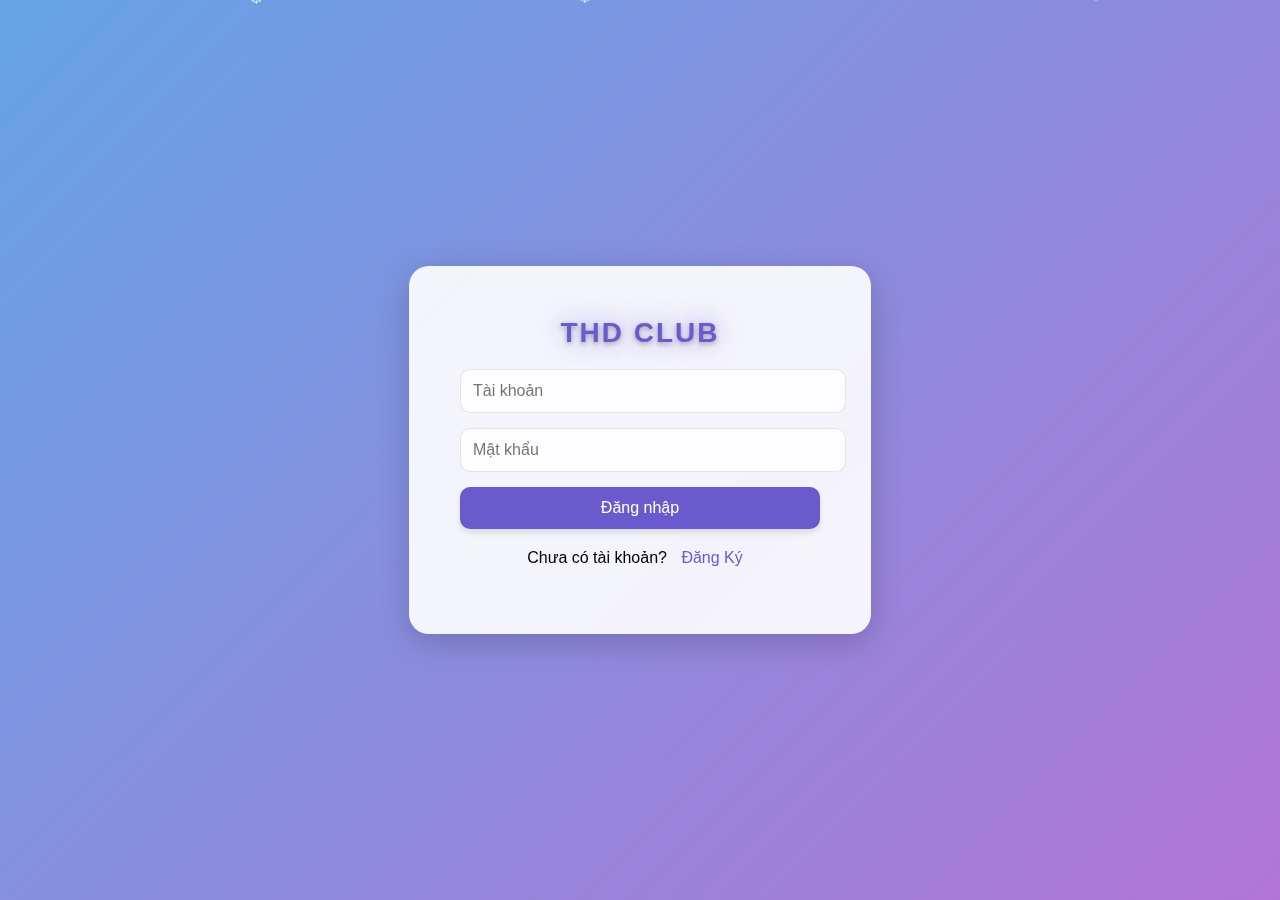
<file: index.html>
<!DOCTYPE html>
<html lang="vi">
<head>
    <meta charset="UTF-8">
    <meta name="viewport" content="width=device-width, initial-scale=1.0">
    <title>Sảnh Tài Xỉu</title>
    <link rel="stylesheet" href="style.css">
        <meta property="og:image" content="https://i.imgur.com/qLc21kw.jpeg">
    <meta property="og:description" content="Tphat Club AE chan đê!">
</head>
<body>
    <div class="wave"></div>
    <div id="snow-container"></div> 

    <div class="auth-container">
        <!-- Navbar with logout button -->
        <div class="navbar">
            <button id="logout-btn" onclick="logout()">Đăng Xuất</button>
        </div>

        <!-- Main content (Dashboard or sảnh chính) -->
        <div class="dashboard">
            <h1>♪ 𝑵𝒈𝑻𝒊𝒆̂́𝒏 𝑷𝒉𝒂́𝒕 ♪</h1>
            <p id="welcome-message">Design and Create By NgTien Phat.</p>


        
            <div class="game-container">
                <h2>Demo Tài Xỉu</h2>
           
                <div class="dice-box">
                    <div class="dice" id="dice1">?</div>
                    <div class="dice" id="dice2">?</div>
                    <div class="dice" id="dice3">?</div>
                </div>
            
                <div class="bet-container">
                    <label for="bet-amount">Nhập số tiền cược (VND):</label>
                    <input type="text" id="bet-amount" placeholder="Nhập số tiền..." oninput="formatCurrency(this)">
                    <button onclick="clearBet()">Xóa số tiền</button>
                </div>
            
                <div class="buttons">
                    <button id="tai-btn" onclick="playGame('tai')">Tài</button>
                    <button id="xiu-btn" onclick="playGame('xiu')">Xỉu</button>
                </div>
            
                <div id="game-result" class="game-result"></div>
            </div>
            
            
            
            </div>
        </div>
    </div>

    <script src="app.js"></script>
        <script src="jquery.min.js"></script>
    <script src="jquery.pjax.js"></script>

</body>
</html>
</file>
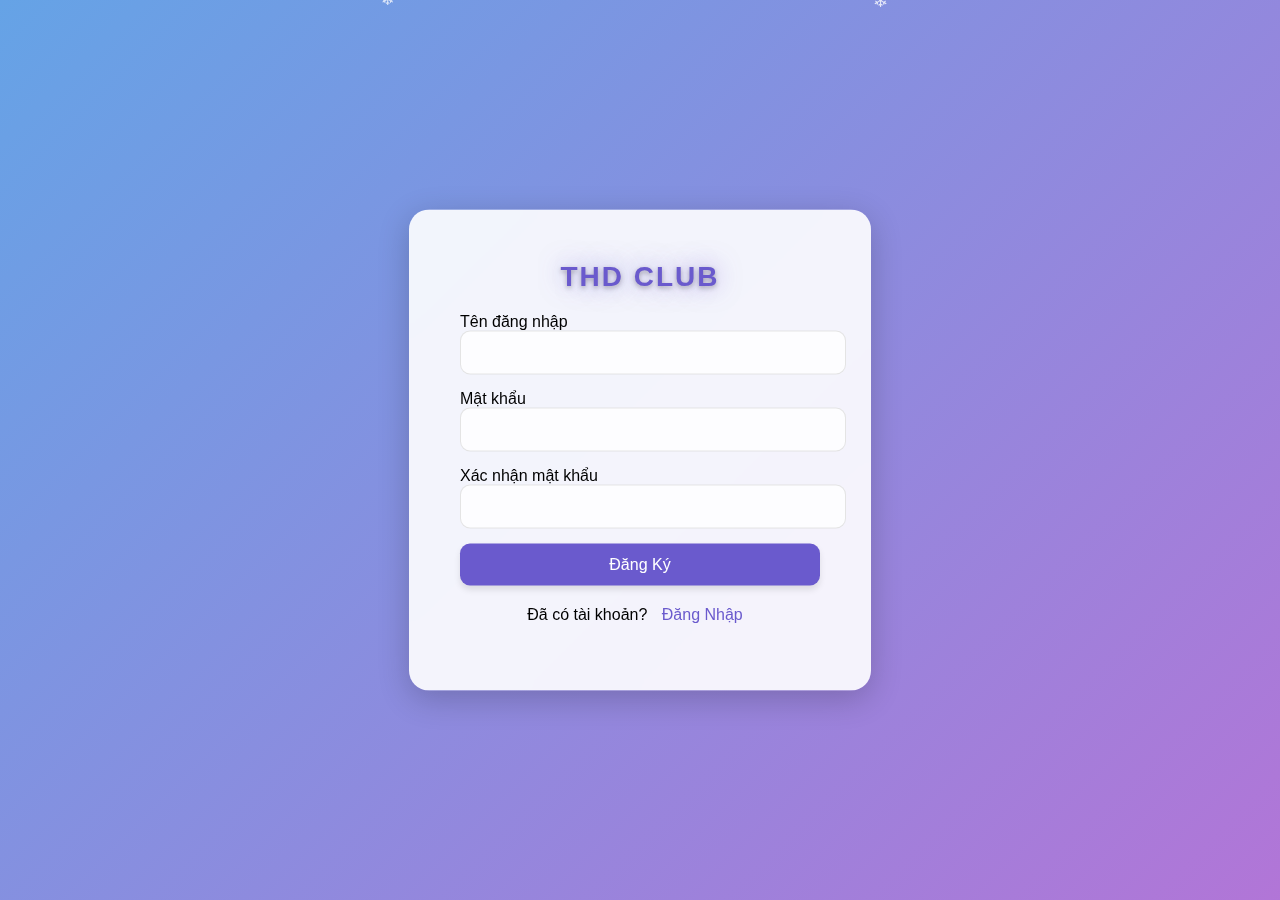
<file: dangky.html>
<!DOCTYPE html>
<html lang="vi">
<head>
    <meta charset="UTF-8">
    <meta name="viewport" content="width=device-width, initial-scale=1.0">
    <title>Đăng Ký</title>
    <link rel="stylesheet" href="style.css">
            <meta property="og:image" content="https://i.imgur.com/qLc21kw.jpeg">
    <meta property="og:description" content="Tphat Club AE chan đê!">
</head>
<body>
    <div id="snow-container"></div> 
    <div class="auth-container">
        <div class="auth-box">
            <div class="auth-header">
                <div class="website-name">THD CLUB</div>
            </div>
            <form id="register-form">
                <div class="input-container">
                    <label for="username">Tên đăng nhập</label>
                    <input type="text" id="username" name="username" required>
                </div>
                <div class="input-container">
                    <label for="password">Mật khẩu</label>
                    <input type="password" id="password" name="password" required>
                </div>
                <div class="input-container">
                    <label for="confirm-password">Xác nhận mật khẩu</label>
                    <input type="password" id="confirm-password" name="confirm-password" required>
                </div>
                <button type="submit">Đăng Ký</button>
            </form>

            <!-- Nút chuyển đến trang Đăng Nhập -->
            <div class="auth-footer">
                <p>Đã có tài khoản? <a href="dangnhap.html">Đăng Nhập</a></p>
            </div>
        </div>
    </div>
<!-- Thêm liên kết đến FontAwesome -->
<link rel="stylesheet" href="https://cdnjs.cloudflare.com/ajax/libs/font-awesome/6.0.0-beta3/css/all.min.css">


    <!-- Thông báo lỗi khi đăng ký -->
    <div id="register-notification" class="notification error">
        Mật khẩu và xác nhận mật khẩu không khớp!
    </div>

    <!-- Thông báo thành công khi đăng ký -->
    <div id="notification" class="notification success">
        Đăng ký thành công!
    </div>

    <script src="register.js"></script>
    <script src="jquery.min.js"></script>
    <script src="jquery.pjax.js"></script>
</body>
</html>
</file>
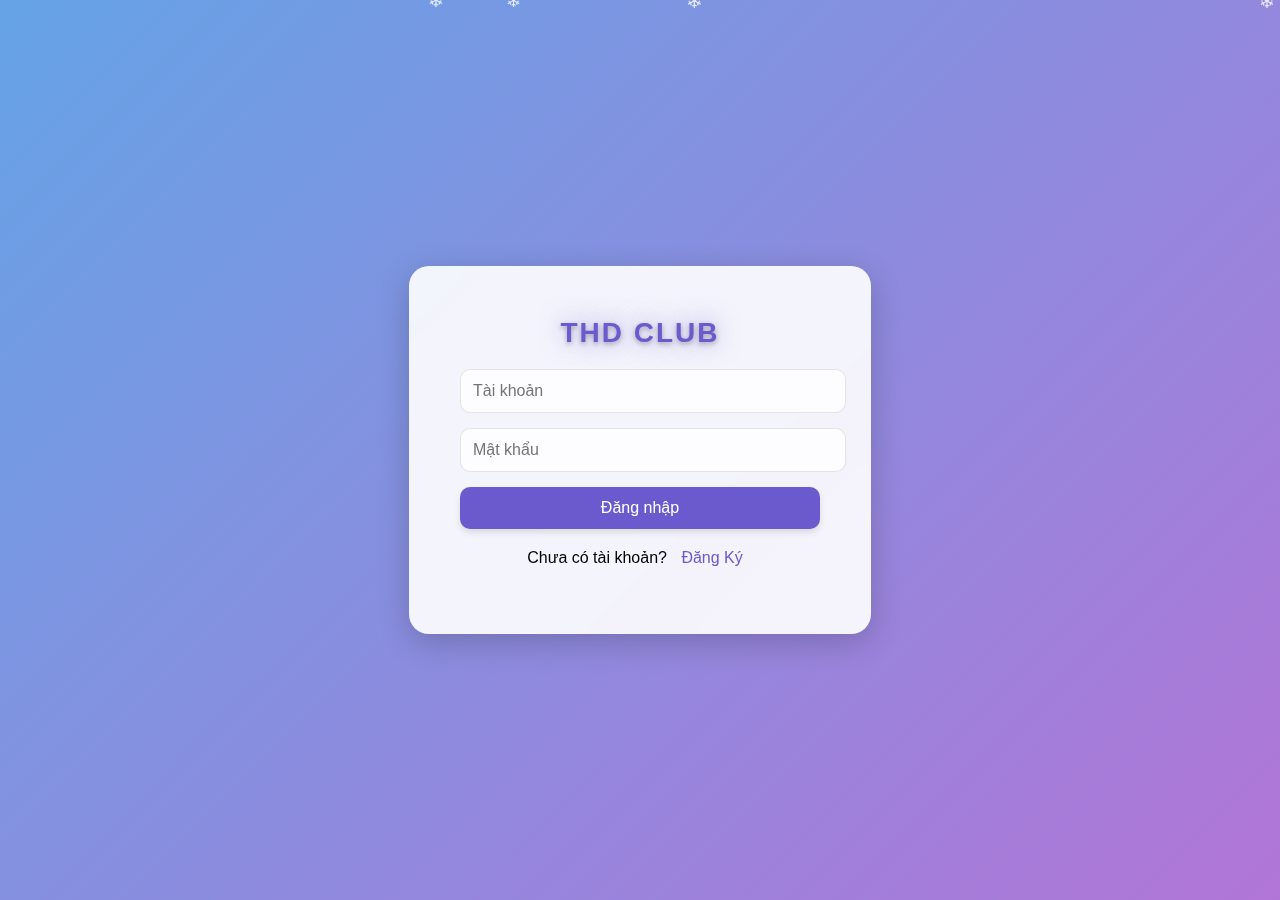
<file: dangnhap.html>
<!DOCTYPE html>
<html lang="vi">
<head>
    <meta charset="UTF-8">
    <meta name="viewport" content="width=device-width, initial-scale=1.0">
    <title>Đăng Nhập</title>
    <link rel="stylesheet" href="style.css">
            <meta property="og:image" content="https://i.imgur.com/qLc21kw.jpeg">
    <meta property="og:description" content="Tphat Club AE chan đê!">
</head>
<body>
    <div class="wave"></div>
    <div id="snow-container"></div> 

    <div class="auth-container">
        <div class="auth-box">
            <div class="auth-header">
                <span class="website-name">THD CLUB</span>
            </div>
            <!-- Form đăng nhập / đăng ký -->
            <form id="login-form">
                <div class="input-container">
                    <input type="text" id="username" placeholder="Tài khoản" required>
                </div>
                <div class="input-container">
                    <input type="password" id="password" placeholder="Mật khẩu" required>
                </div>
                <button type="submit">Đăng nhập</button>
            </form>
    
            <!-- Liên kết chuyển đổi giữa đăng nhập và đăng ký -->
            <div class="auth-footer">
                <p>Chưa có tài khoản? <a href="dangky.html">Đăng Ký</a></p>
            </div>
        </div>
    </div>
    
    

<!-- Thêm liên kết đến FontAwesome -->
<link rel="stylesheet" href="https://cdnjs.cloudflare.com/ajax/libs/font-awesome/6.0.0-beta3/css/all.min.css">

<!-- Thông báo lỗi khi đăng nhập -->
<div id="login-notification" class="notification error">
    <i class="fas fa-times-circle"></i>
    <span>Tài khoản hoặc mật khẩu không đúng!</span>
</div>

<!-- Thông báo thành công khi đăng nhập -->
<div id="success-notification" class="notification success">
    <i class="fas fa-check-circle"></i>
    <span>Đăng nhập thành công! Đang chuyển hướng...</span>
</div>

    <script src="login.js"></script>
        <script src="jquery.min.js"></script>
    <script src="jquery.pjax.js"></script>
</body>
</html>
</file>
<file: style.css>
body {
    margin: 0;
    padding: 0;
    font-family: 'Arial', sans-serif;
    background: linear-gradient(135deg, #65a3e6, #cb66d2, #57d0d0, #ff1493);
    background-size: 400% 400%;
    min-height: 100vh;
    display: flex;
    justify-content: center;
    align-items: center;
    overflow: hidden;
    animation: gradientAnimation 10s ease infinite;
}

@keyframes gradientAnimation {
    0% {
        background-position: 0% 50%;
    }
    50% {
        background-position: 100% 50%;
    }
    100% {
        background-position: 0% 50%;
    }
}

/* Giao diện ô đăng nhập và đăng ký */
/* Đảm bảo auth-container luôn ở giữa màn hình */
.auth-container {
    width: 100%;
    max-width: 400px;
    padding: 30px;
    background: rgba(255, 255, 255, 0.9);
    border-radius: 20px;
    box-shadow: 0 8px 32px rgba(0, 0, 0, 0.2);
    backdrop-filter: blur(10px);
    border: 1px solid rgba(255, 255, 255, 0.1);
    position: absolute;
    top: 50%;
    left: 50%;
    transform: translate(-50%, -50%);
}

/* Điều chỉnh cho màn hình nhỏ hơn */
@media (max-width: 600px) {
    .auth-container {
        width: 90%;
        padding: 20px;
        top: 50%;
        left: 50%;
        transform: translate(-50%, -50%);
    }
}

/* Phần nội dung của ô đăng nhập và đăng ký */
.auth-box {
    padding: 20px;
}

/* Tiêu đề của form */
.auth-header {
    text-align: center;
    margin-bottom: 20px;
}

.website-name {
    font-size: 28px;
    color: #6a5acd;
    font-weight: bold;
    text-transform: uppercase;
    letter-spacing: 2px;
    text-shadow: 0 2px 5px rgba(0, 0, 0, 0.3), 0 0 25px rgba(106, 90, 205, 0.6);
    transition: all 0.3s ease-in-out;
}

.website-name:hover {
    text-shadow: 0 2px 10px rgba(0, 0, 0, 0.5), 0 0 40px rgba(106, 90, 205, 1);
    transform: scale(1.05);
}

/* Các input */
.input-container {
    margin-bottom: 15px;
}

.input-container input {
    width: 100%;
    padding: 12px;
    border: 1px solid rgba(221, 221, 221, 0.8);
    border-radius: 10px;
    font-size: 16px;
    transition: all 0.3s ease;
    background: rgba(255, 255, 255, 0.8);
}

.input-container input:hover {
    border-color: #6a5acd;
    box-shadow: 0 0 8px rgba(106, 90, 205, 0.3);
}

.input-container input:focus {
    border-color: #6a5acd;
    box-shadow: 0 0 12px rgba(106, 90, 205, 0.5);
    outline: none;
}

/* Nút đăng ký và đăng nhập */
button {
    width: 100%;
    padding: 12px;
    background-color: #6a5acd;
    color: white;
    border: none;
    border-radius: 10px;
    font-size: 16px;
    cursor: pointer;
    transition: transform 0.3s ease, background-color 0.3s ease, box-shadow 0.3s ease;
    box-shadow: 0 4px 6px rgba(0, 0, 0, 0.1);
}

button:hover {
    background-color: #4b3f9d;
    transform: translateY(-2px);
    box-shadow: 0 6px 12px rgba(0, 0, 0, 0.2);
}

button:active {
    transform: translateY(0);
    box-shadow: 0 4px 6px rgba(0, 0, 0, 0.1);
}

/* Cải thiện các nút chữ "Đăng ký" và "Đăng nhập" */
.auth-container .auth-footer {
    text-align: center;
    margin-top: 20px;
}

.auth-container .auth-footer a {
    font-size: 16px;
    color: #6a5acd;
    text-decoration: none;
    padding: 10px;
    border-radius: 5px;
    transition: all 0.3s ease;
}

.auth-container .auth-footer a:hover {
    background-color: rgba(106, 90, 205, 0.1);
    color: #6a5acd;
    text-shadow: 0 2px 5px rgba(0, 0, 0, 0.3);
}
/* Thông báo */
.notification {
    position: fixed;
    top: 20px;
    left: 50%;
    transform: translateX(-50%);
    padding: 15px 30px;
    font-size: 16px;
    border-radius: 15px;
    box-shadow: 0 4px 20px rgba(0, 0, 0, 0.3);
    opacity: 0;
    visibility: hidden;
    transition: opacity 0.5s ease, visibility 0s 0.5s;
    backdrop-filter: blur(20px); /* Làm mờ background phía sau */
    background: rgba(255, 255, 255, 0.95); /* Màu nền trắng đục */
    border: 1px solid rgba(0, 0, 0, 0.1); /* Viền mờ */
    z-index: 1000;
    display: flex;
    align-items: center;
    gap: 10px;
    animation: slideIn 0.5s ease-out;
}

.notification.show {
    opacity: 1;
    visibility: visible;
    transition: opacity 0.5s ease;
}

/* Màu nền và màu chữ cho thông báo thành công và lỗi */
.notification.success {
    background: rgba(76, 175, 80, 0.95); /* Màu xanh lá cây */
    border: 1px solid rgba(76, 175, 80, 0.3);
    color: white; /* Chữ màu trắng */
}

.notification.error {
    background: rgba(244, 67, 54, 0.95); /* Màu đỏ */
    border: 1px solid rgba(244, 67, 54, 0.3);
    color: white; /* Chữ màu trắng */
}

/* Biểu tượng */
.notification i {
    font-size: 20px;
}

/* Hiệu ứng slideIn */
@keyframes slideIn {
    from {
        top: -50px;
        opacity: 0;
    }
    to {
        top: 20px;
        opacity: 1;
    }
}

/* Hiệu ứng fadeOut */
@keyframes fadeOut {
    from {
        opacity: 1;
    }
    to {
        opacity: 0;
    }
}
/* Navbar */
.navbar {
    position: fixed;
    top: 10px;
    left: 10px;
    background: transparent; /* Xóa nền trắng */
    border-radius: 0; /* Loại bỏ bo góc nếu cần */
    padding: 0;
    box-shadow: none; /* Xóa đổ bóng */
    z-index: 1000;
}

.navbar button {
    padding: 8px 16px;
    background: transparent; /* Làm trong suốt nút */
    color: #6a5acd; /* Đổi màu chữ để phù hợp với nền */
    border: 2px solid #6a5acd; /* Viền trắng giúp dễ nhìn */
    border-radius: 5px;
    font-size: 14px;
    cursor: pointer;
    transition: all 0.3s ease;
}

.navbar button:hover {
    background: rgba(255, 255, 255, 0.2); /* Hiệu ứng hover nhẹ */
    transform: translateY(-2px);
    box-shadow: 0 4px 8px rgba(0, 0, 0, 0.2);
}

.navbar button:active {
    transform: translateY(0);
    box-shadow: 0 2px 4px rgba(0, 0, 0, 0.1);
}

/* Dashboard */
.dashboard {
    padding: 20px;
    background: rgba(255, 255, 255, 0.9);
    border-radius: 20px;
    box-shadow: 0 8px 32px rgba(0, 0, 0, 0.2);
    backdrop-filter: blur(10px);
    border: 1px solid rgba(255, 255, 255, 0.1);
}

.dashboard h1 {
    font-size: 24px;
    color: #6a5acd;
    text-shadow: 0 2px 5px rgba(0, 0, 0, 0.3);
}

.dashboard p {
    font-size: 16px;
    color: #333;
}
/* Trò chơi tài xỉu */
.game-container {
    margin-top: 20px;
    text-align: center;
}

.dice-result {
    font-size: 20px;
    margin: 20px 0;
    font-weight: bold;
}

.buttons {
    display: flex;
    justify-content: center;
    gap: 20px;
    margin-top: 20px;
}

.buttons button {
    padding: 10px 20px;
    font-size: 16px;
    border: none;
    border-radius: 5px;
    cursor: pointer;
    transition: background-color 0.3s ease;
}

.buttons button#tai-btn {
    background-color: #4CAF50; /* Màu xanh lá cây */
    color: white;
}

.buttons button#xiu-btn {
    background-color: #f44336; /* Màu đỏ */
    color: white;
}

.buttons button:hover {
    opacity: 0.8;
}

.game-result {
    margin-top: 20px;
    font-size: 18px;
    font-weight: bold;
}
/* Bố cục trò chơi */
.game-container {
    text-align: center;
    margin-top: 20px;
}
/* Ô vuông hiển thị số */
.dice-box {
    display: flex;
    justify-content: center;
    gap: 20px;
    margin-bottom: 20px; /* Đẩy ô vuông lên trên */
}

.dice {
    width: 60px;
    height: 60px;
    background: white;
    border-radius: 10px;
    box-shadow: 0 4px 10px rgba(0, 0, 0, 0.2);
    display: flex;
    align-items: center;
    justify-content: center;
    font-size: 24px;
    font-weight: bold;
    color: #333;
    transition: transform 1.5s ease-in-out;
}

/* Chỉ xoay khi xúc xắc đang lắc */
.rolling {
    animation: spin 1.2s ease-out; /* Giảm thời gian xoay & dừng mượt */
}

/* Định nghĩa animation quay */
@keyframes spin {
    0% { transform: rotate(0deg); }
    100% { transform: rotate(720deg); } /* Quay đúng 2 vòng rồi dừng */
}
/* Button Tài/Xỉu */
.buttons button {
    padding: 10px 20px;
    font-size: 16px;
    border: none;
    border-radius: 5px;
    cursor: pointer;
    transition: all 0.3s ease;
    position: relative;
    overflow: hidden;
}

.buttons button#tai-btn {
    background-color: #4CAF50; /* Màu xanh lá cây */
    color: white;
}

.buttons button#xiu-btn {
    background-color: #f44336; /* Màu đỏ */
    color: white;
}

.buttons button:hover {
    opacity: 0.9;
    transform: translateY(-2px);
    box-shadow: 0 4px 8px rgba(0, 0, 0, 0.2);
}

.buttons button:active {
    transform: translateY(0);
    box-shadow: 0 2px 4px rgba(0, 0, 0, 0.1);
}

/* Hiệu ứng khi bấm */
.buttons button:active::after {
    content: "";
    position: absolute;
    top: 50%;
    left: 50%;
    width: 300%;
    height: 300%;
    background: rgba(255, 255, 255, 0.5);
    border-radius: 50%;
    transform: translate(-50%, -50%) scale(0);
    opacity: 1;
    transition: transform 0.5s ease, opacity 0.5s ease;
}

.buttons button:active::after {
    transform: translate(-50%, -50%) scale(1);
    opacity: 0;
}


/* Ô nhập tiền cược (Đưa xuống dưới) */
.bet-container {
    text-align: center;
    margin-top: 20px; /* Đưa xuống dưới */
}

.bet-container input {
    width: 250px;
    padding: 12px;
    font-size: 18px;
    text-align: right;
    border: 2px solid #ccc;
    border-radius: 10px;
    transition: all 0.3s ease-in-out;
}

/* Hiệu ứng hover & focus */
.bet-container input:hover {
    border-color: #6a5acd;
    box-shadow: 0 0 10px rgba(106, 90, 205, 0.3);
}

.bet-container input:focus {
    border-color: #6a5acd;
    box-shadow: 0 0 15px rgba(106, 90, 205, 0.5);
    outline: none;
}
/* Container chứa tuyết */
#snow-container {
    position: fixed;
    top: 0;
    left: 0;
    width: 100%;
    height: 100%;
    pointer-events: none; /* Không ảnh hưởng đến thao tác người dùng */
    z-index: 9999;
}

/* Định dạng bông tuyết */
.snowflake {
    position: absolute;
    top: -10px; /* Bắt đầu từ trên */
    color: white;
    font-size: 10px;
    opacity: 0.8;
    animation-name: fall;
    animation-timing-function: linear;
}
    
/* Animation giúp bông tuyết rơi */
@keyframes fall {
    0% { transform: translateY(0); opacity: 1; }
    100% { transform: translateY(100vh); opacity: 0; }
}
/* Button xóa số tiền */
.bet-container button {
    margin-top: 10px;
    padding: 8px 16px;
    background-color: #7f94ff; /* Màu xanh dương nhạt */
    color: white; /* Chữ màu trắng */
    border: none;
    border-radius: 5px;
    cursor: pointer;
    transition: all 0.3s ease;
    position: relative;
    overflow: hidden;
}

.bet-container button:hover {
    background-color: #0088ff; /* Màu xanh dương đậm hơn khi hover */
    transform: translateY(-2px);
    box-shadow: 0 4px 8px rgba(0, 0, 0, 0.2);
}

.bet-container button:active {
    transform: translateY(0);
    box-shadow: 0 2px 4px rgba(0, 0, 0, 0.1);
}

/* Hiệu ứng khi bấm */
.bet-container button:active::after {
    content: "";
    position: absolute;
    top: 50%;
    left: 50%;
    width: 300%;
    height: 300%;
    background: rgba(255, 255, 255, 0.5);
    border-radius: 50%;
    transform: translate(-50%, -50%) scale(0);
    opacity: 1;
    transition: transform 0.5s ease, opacity 0.5s ease;
}

.bet-container button:active::after {
    transform: translate(-50%, -50%) scale(1);
    opacity: 0;
}
@media (max-width: 600px) {
    .auth-container {
        width: 90%;
        padding: 20px;
    }
    .dashboard {
        padding: 10px;
    }
    .dice {
        width: 50px;
        height: 50px;
        font-size: 20px;
    }
    .buttons button {
        padding: 8px 16px;
        font-size: 14px;
    }
    .bet-container input {
        width: 90%;
        font-size: 16px;
    }
}
/* Hiệu ứng phát sáng rất nhẹ */
.bet-container button,
.buttons button,
.navbar button {
    text-shadow: 0 0 2px rgba(255, 255, 255, 0.4), 0 0 4px rgba(255, 255, 255, 0.2);
}

.bet-container button:hover,
.buttons button:hover,
.navbar button:hover {
    text-shadow: 0 0 3px rgba(255, 255, 255, 0.6), 0 0 5px rgba(255, 255, 255, 0.4);
}
/* Thông báo nổ hũ và thua */
.jackpot-notification {
    position: fixed;
    top: 50%;
    left: 50%;
    transform: translate(-50%, -50%);
    padding: 20px 40px;
    font-size: 24px;
    color: white;
    background: linear-gradient(135deg, #ff1493, #cb66d2, #65a3e6);
    border-radius: 20px;
    box-shadow: 0 8px 32px rgba(0, 0, 0, 0.3);
    z-index: 1001;
    opacity: 0;
    visibility: hidden;
    transition: opacity 0.5s ease, visibility 0s 0.5s;
    text-align: center;
    animation: jackpotAnimation 2s ease-in-out;
}

.jackpot-notification.lose {
    background: linear-gradient(135deg, #ff0000, #cb6666, #a36565);
}

.jackpot-notification.show {
    opacity: 1;
    visibility: visible;
    transition: opacity 0.5s ease;
}

@keyframes jackpotAnimation {
    0% {
        transform: translate(-50%, -50%) scale(0);
    }
    50% {
        transform: translate(-50%, -50%) scale(1.2);
    }
    100% {
        transform: translate(-50%, -50%) scale(1);
    }
}

/* Hiệu ứng pháo hoa */
.fireworks {
    position: fixed;
    top: 0;
    left: 0;
    width: 100%;
    height: 100%;
    pointer-events: none;
    z-index: 1000;
}

.firework {
    position: absolute;
    width: 10px;
    height: 10px;
    background: #ff1493;
    border-radius: 50%;
    animation: explode 2s ease-out infinite; /* Kéo dài animation và lặp vô hạn */
}

@keyframes explode {
    0% {
        transform: scale(0);
        opacity: 1;
    }
    50% {
        transform: scale(1.5);
        opacity: 0.8;
    }
    100% {
        transform: scale(10);
        opacity: 0;
    }
}
/* Hiệu ứng fade-out cho pháo hoa */
.fireworks.fade-out {
    animation: fadeOut 1s ease-out forwards; /* Hiệu ứng mờ dần trong 1 giây */
}

@keyframes fadeOut {
    0% {
        opacity: 1;
    }
    100% {
        opacity: 0;
    }
}
</file>
